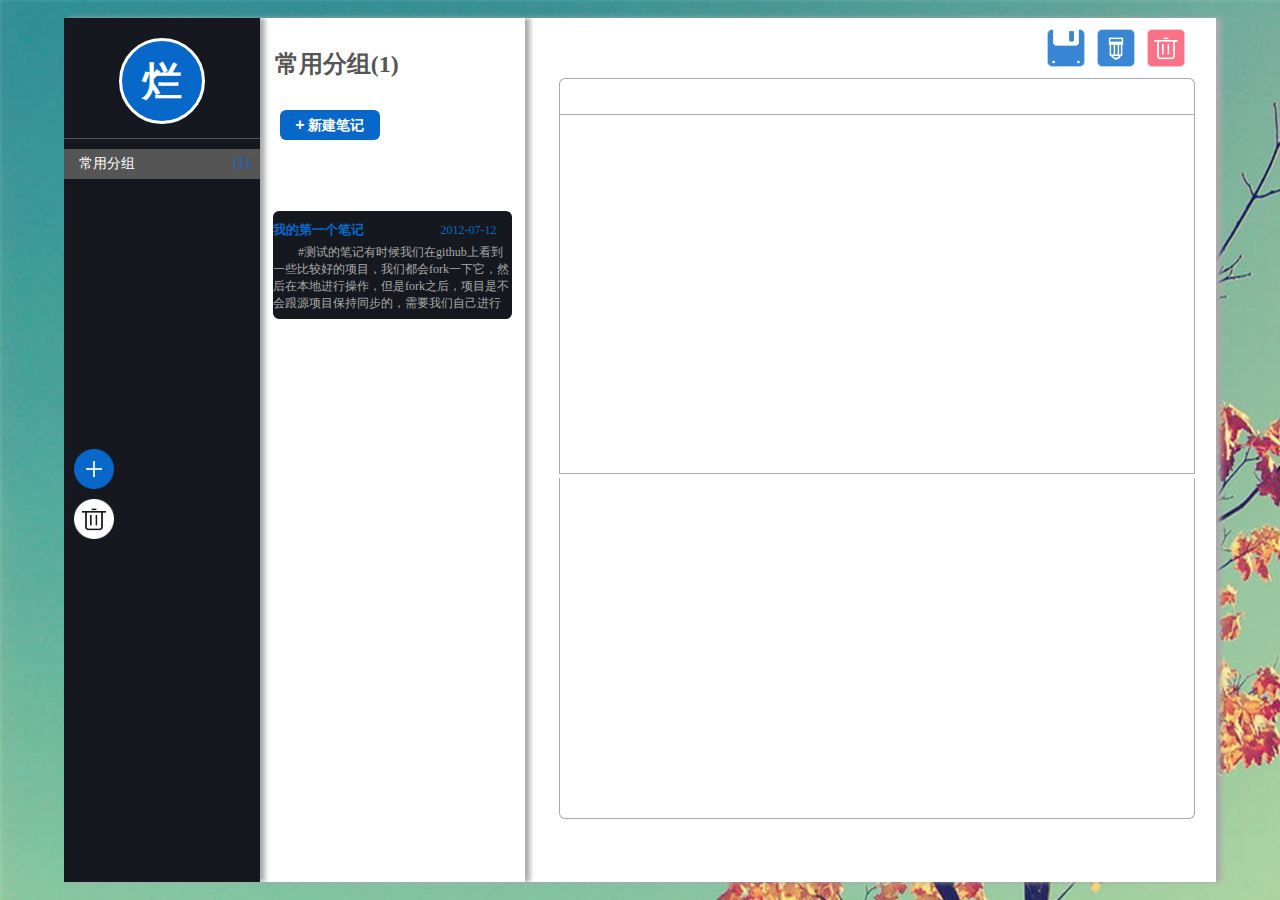
<file: views/index.html>
﻿<!DOCTYPE html>
<html>
<head lang="en">
    <meta charset="UTF-8">
    <title>烂笔头-gleaner</title>

    <link rel="stylesheet" type="text/css" href="../css/index.css">
</head>
<body>

<!-- Main DIV -->
<div class="main">
    <!-- notes group list -->
    <div class="main-left">
        <!-- logo -->
        <div class="left-head">
            <div class="logo">
                <h1 class="logo-world">烂</h1>
            </div>
        </div>
        <!-- group list -->
        <ul id="group-list" class="group-list"></ul>
        <!-- group list footer -->
        <div class="group-list-footer">
            <!-- add button -->
            <div class="add-group">
                <div id="add-btn" class="add-group-btn" title="添加分组"></div>
                <input id="new-group-name" class="name-input" maxlength="20"/>
            </div>
            <!-- delete button -->
            <div id="delete-group-btn" class="delete-group-btn"></div>
        </div>

    </div>

    <!-- notes title list -->
    <div class="main-middle">
        <!-- note list top -->
        <div class="note-list-top">
            <h2 id="group-name" class="group-name"></h2>
            <button id="new-note-btn" class="new-note-btn" type="button">
                <span class="new-note-btn-icon">+</span>
                新建笔记
            </button>
        </div>

        <!-- note list -->
        <ul id="note-list" class="note-list"></ul>
    </div>

    <!-- notes content -->
    <div class="main-right">
        <!-- note tool bar -->
        <div class="note-content-top">
            <div id="note-content-delete" class="note-content-delete"></div>
            <div id="note-content-edit" class="note-content-edit"></div>
            <div id="note-content-save" class="note-content-save"></div>
        </div>

        <!-- note content -->
        <div class="note-content">
            <input id="note-content-title" class="note-content-title" type="text"/>
            <!--<textarea id="note-content-main" class="note-content-main"></textarea>-->
            <textarea id="text-input" class="note-content-main" cols="30" rows="10">Type **Markdown** here.</textarea>
            <div id="preview" class="preview"></div>
        </div>
    </div>
</div>

<!--========================第三方类库==================================-->
<script src="../lib/jquery2_1_4.js" type="application/javascript"></script>
<script src="../lib/marked.js" type="application/javascript"></script>
<script src="../scripts/preview.js" type="application/javascript"></script>

<!--=========================数据处理脚本文件============================-->
<!--<script src="../scripts/model.js"></script>-->
<!--<script src="../data/data.js"></script>-->

<!--=======================功能性脚本文件==============================-->
<script src="../scripts/saveData.js" type="application/javascript"></script>
<script src="../scripts/singleTemplate.js" type="application/javascript"></script>
<script src="../scripts/main.js" type="application/javascript"></script>
<script src="../lib/marked.js" type="application/javascript"></script>

<!-- 分组列表模板 -->
<script id="group" type="text/plain">
     <li><a class="group-item">{eachNoteBook}<span class="notes-count">({NoteNum})</span></a></li>
</script>

<!-- 笔记列表模板 -->
<script id="note-list-temp" type="text/plain">
    {eachNote}{groupName}
     <li class="note-item">
        <div class="note-item-top">
            <h5 class="note-item-title">{title}</h5>
            <p class="note-item-date">{time}</p>
        </div>
        <p class="note-item-content">
            {content}
        </p>
    </li>
</script>

</body>
</html>
</file>
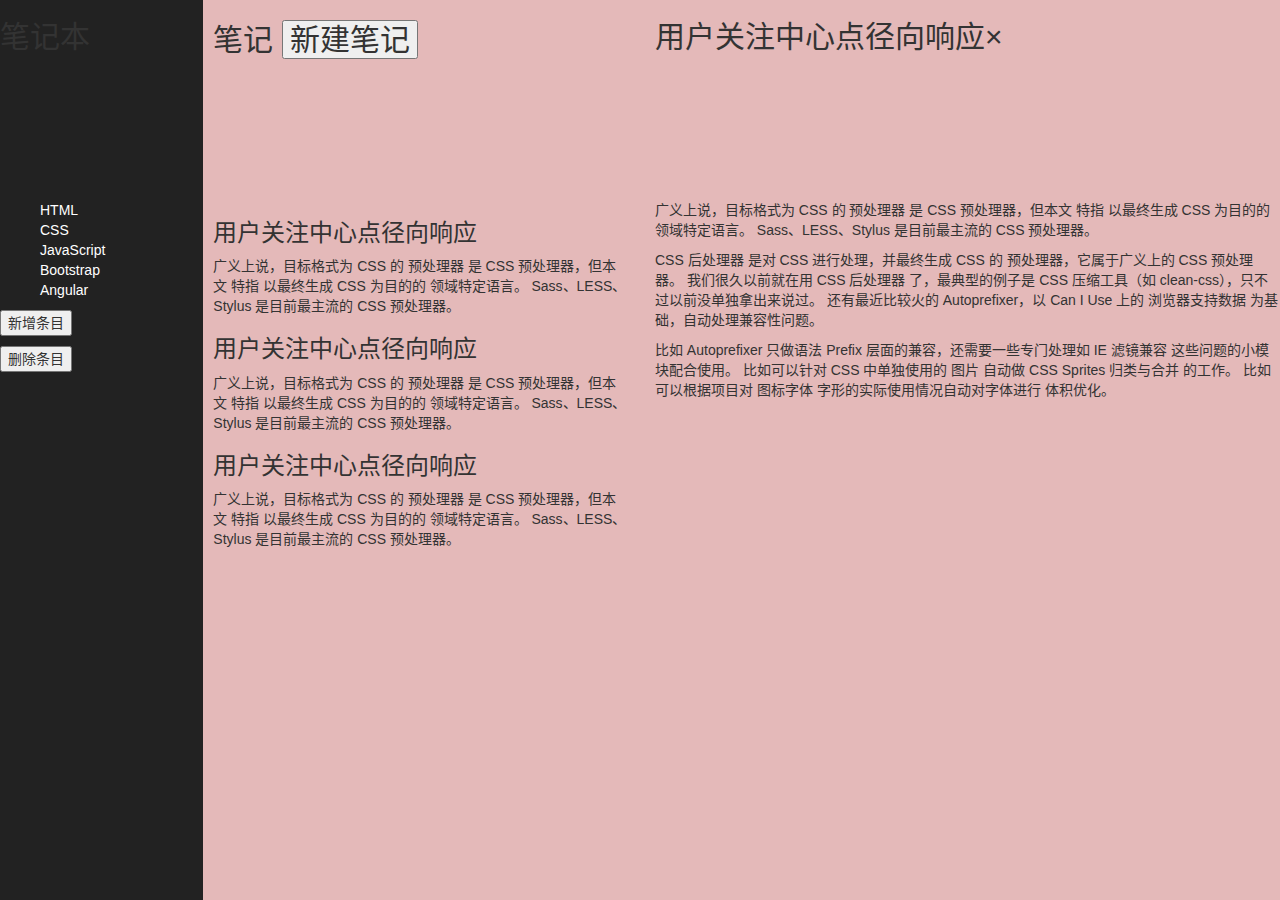
<file: views/main.html>
<!DOCTYPE html>
<html lang="zh-CN">
<head>
    <meta charset="UTF-8">
    <title>Gleaner</title>
    <meta http-equiv="X-UA-Compatible" content="IE=Edge">
    <link rel="stylesheet" href="../lib/bootstrap.css"/>
    <style>
        html,
        body {
            height: 100%;
            overflow: hidden;
        }
        ul {
            list-style: none;
        }
        .cl-wt {
            color: #FFF;
        }
        .row {
            background-color: #EEE;
        }

        section header {
            height: 20%;
        }

        .category {
            background-color: #222;
        }

        .note-list,
        .note-detail {
            background-color: #e4b9b9;
        }

        .hpec100 {
            height: 100%;
        }

        .p0 {
            padding: 0;
        }

        .pl10 {
            padding-left: 10px;
        }

        .pr10 {
            padding-right: 10px;
        }
    </style>
</head>
<body>
<div class="row hpec100 p0">
    <!--笔记本栏-->
    <section class="col-md-2 category hpec100">
        <header>
            <h2>笔记本</h2>
        </header>
        <ul class="cl-wt">
            <li>HTML</li>
            <li>CSS</li>
            <li>JavaScript</li>
            <li>Bootstrap</li>
            <li>Angular</li>
        </ul>
        <p><button id="addNotebook">新增条目</button></p>
        <footer>
            <button>删除条目</button>
        </footer>
    </section>
    <!--笔记列表栏-->
    <section class="col-md-4 note-list hpec100 pl10 pr10">
        <header>
            <h2>笔记
                <button>新建笔记</button>
            </h2>
        </header>
        <article>
            <h3>用户关注中心点径向响应</h3>

            <p>广义上说，目标格式为 CSS 的 预处理器 是 CSS 预处理器，但本文 特指 以最终生成 CSS 为目的的 领域特定语言。
                Sass、LESS、Stylus 是目前最主流的 CSS 预处理器。</p>
        </article>
        <article>
            <h3>用户关注中心点径向响应</h3>

            <p>广义上说，目标格式为 CSS 的 预处理器 是 CSS 预处理器，但本文 特指 以最终生成 CSS 为目的的 领域特定语言。
                Sass、LESS、Stylus 是目前最主流的 CSS 预处理器。</p>
        </article>
        <article>
            <h3>用户关注中心点径向响应</h3>

            <p>广义上说，目标格式为 CSS 的 预处理器 是 CSS 预处理器，但本文 特指 以最终生成 CSS 为目的的 领域特定语言。
                Sass、LESS、Stylus 是目前最主流的 CSS 预处理器。</p>
        </article>
    </section>
    <!--笔记内容栏-->
    <section class="col-md-6 note-detail hpec100">
        <header><h2>用户关注中心点径向响应<span>&#215;</span></h2></header>
        <article>
            <p>广义上说，目标格式为 CSS 的 预处理器 是 CSS 预处理器，但本文 特指 以最终生成 CSS 为目的的 领域特定语言。
                Sass、LESS、Stylus 是目前最主流的 CSS 预处理器。</p>

            <p>CSS 后处理器 是对 CSS 进行处理，并最终生成 CSS 的 预处理器，它属于广义上的 CSS 预处理器。
                我们很久以前就在用 CSS 后处理器 了，最典型的例子是 CSS 压缩工具（如 clean-css），只不过以前没单独拿出来说过。
                还有最近比较火的 Autoprefixer，以 Can I Use 上的 浏览器支持数据 为基础，自动处理兼容性问题。</p>

            <p>比如 Autoprefixer 只做语法 Prefix 层面的兼容，还需要一些专门处理如 IE 滤镜兼容 这些问题的小模块配合使用。
                比如可以针对 CSS 中单独使用的 图片 自动做 CSS Sprites 归类与合并 的工作。
                比如可以根据项目对 图标字体 字形的实际使用情况自动对字体进行 体积优化。</p>
        </article>
    </section>

    <!--===============================外部库脚本引入===============================================-->
    <script src="../lib/jquery2_1_4.js"></script>
    <!--===============================数据载入====================================================-->
    <script src="../data/data.js"></script>
    <!---------------------------------功能脚本引入---------------------------------------------->
    <script src="../scripts/main.js"></script>
    <script src="../scripts/notebook/add.js"></script>
</div>
</body>
</html>
</file>
<file: css/index.css>
html, body {
    margin: 0;
    padding: 0;
    width: 100%;
    height: 100%;
    background-image: url("../images/bg01.jpg");
    background-size: 120% 120%;
}

.main {
    width: 90%;
    height: 96%;
    margin: 0 auto;
    position: relative;
    top: 2%;
}

.main-left,
.main-middle,
.main-right {
    height: 100%;
    float: left;
    overflow: hidden;
}

.main-left {
    width: 17%;
    height: 100%;
    background-color: #15181e;
    box-shadow: 5px 0 5px #aaa;
    position: relative;
    z-index: 4;
}

.main-middle {
    width: 23%;
    height: 100%;
    background-color: #fff;
    box-shadow: 5px 0 5px #aaa;
    position: relative;
    z-index: 3;
}

.main-right {
    width: 60%;
    height: 100%;
    background-color: #fff;
    box-shadow: 5px 0 5px #aaa;
    position: relative;
    z-index: 2;
    /*background-color: #0868ca;*/
} /***** ��Ҫ�����ʽEND *****/

/***********************
     �ڲ���ʽ
***********************/
/*** left ***/
.left-head {
    width: 100%;
    height: 120px;
    border-bottom: 1px solid #555;
}

.logo {
    width: 80px;
    height: 80px;
    border: 3px solid #fff;
    background-color: #0868ca;
    border-radius: 50%;
    margin: 0 auto;
    position: relative;
    top: 20px;
}

.logo-world {
    font-size: 40px;
    text-align: center;
    color: #fff;
    padding: 13px 0;
    margin: 0;
}

/*** group list ***/
.group-list {
    width: 100%;
    height: 300px;
    padding: 10px 0 0 0;
    margin: 0;
    list-style: none;
}

.group-list li {
    width: 100%;
}

.group-list li a {
    display: block;
    text-align: left;
    font-size: 14px;
    color: #ccc;
    padding: 6px 0px 6px 15px;
    text-decoration: none;
    cursor: pointer;
}
.group-list li a:hover {
    border-left: 2px solid #fff;
    padding-left: 13px;
    /*background-color: #111216;*/
    color: #fff;
}

.group-list li:hover:before {
    content: "";
    float: left;
    margin-top: 8px;
    border-top: 8px solid transparent;
    border-left: 5px solid #fff;
    border-bottom: 8px solid transparent;
    /*content: "";
    margin-left: -2px;
    border-left: 2px solid #fff;*/
}

.group-list a.active {
    background-color: #555;
    color: #fff;
}

.notes-count {
    color: #0868ca;
    padding-right: 10px;
    float: right;
}

/*** add note ***/
.add-group {
    width: 100%;
    height: 40px;
}

.add-group-btn {
    width: 40px;
    height: 40px;
    margin-left: 10px;
    float: left;
    background-image: url("../images/add-button.png");
    text-align: center;
    background-size: 40px 40px;
    cursor: pointer;
}

/** ��ת����Start **/
@keyframes pound-in {
    from { transform: none; }
    to { transform:rotate(90deg); }
}

@keyframes pound-out {
    from { transform: none; }
    to { transform:rotate(-90deg); }
}

.add-btn-click-in {
    animation: pound-in .5s forwards;
}

.add-btn-click-out {
    animation: pound-out .5s forwards;
} /** ��ת����END **/

.name-input {
    width: 0;
    height: 30px;
    font-size: 16px;
    border-radius: 5px;
    text-align: right;
    color: #555;
    font-weight: bold;
    margin: 5px 5px;
    float: left;
    border: 0;
    padding: 0;
}

/** ɾ����ť **/
.delete-group-btn {
    width: 40px;
    height: 40px;
    float: left;
    margin-left: 10px;
    margin-top: 10px;
    background-image: url("../images/delete-button.png");
    background-size: 40px 40px;
    cursor: pointer;
}

/***********************
     �����µıʼ��б�
***********************/
.note-list-top {
    width: 100%;
    height: 20%;
}

.group-name {
    color: #555;
    margin: 0px;
    padding: 30px 15px;
    text-align: left;
}

.new-note-btn {
    width: 100px;
    height: 30px;
    background-color: #0868ca;
    color: #ffffff;
    font-size: 14px;
    font-weight: bold;
    margin-left: 20px;
    border-radius: 6px;
    border: 0;
}

.new-note-btn-icon {
    font-size: 16px;
    font-weight: bolder;
}

/** �ʼ��б� **/
.note-list {
    width: 100%;
    height: 75%;
    margin: 0;
    padding: 20px 0 0 0;
    list-style: none;
    overflow: auto;
    overflow-x: hidden;
}

.note-item {
    width: 90%;
    height: 108px;
    margin: 0 auto;
    overflow: hidden;
    cursor: pointer;
}

.note-list li.list-item-active {
    /*border: 1px solid #0868ca;*/
    background-color: #15181e;
    border-radius: 6px;
    color: #fff;
}

.note-item-title {
    float: left;
    margin: 0;
    color: #0868ca;
    padding-top: 10px;
}

.note-item-date {
    margin: 0;
    padding: 12px 15px 0px 0;
    color: #0868ca;
    font-size: 12px;
    float: right;
}

.note-item-content {
    height: 70px;
    float: left;
    margin: 0;
    display: block;
    color: #aaa;
    padding-top: 5px;
    padding-bottom: 0;
    font-size: 12px;
    text-indent: 25px;
    overflow: hidden;
}

/*********************
      �ʼ�������ʽ
*********************/
.note-content-top {
    width: 100%;
    height: 50px;
}

.note-content-edit,
.note-content-delete,
.note-content-save {
    width: 40px;
    height: 40px;
    float: right;
    margin-top: 10px;
    background-image: url("../images/edit-button-note.png");
    background-size: 40px 40px;
    cursor: pointer;
    /* older safari/Chrome browsers */
    -webkit-opacity: 0.8;
    /* Netscape and Older than Firefox 0.9 */
    -moz-opacity: 0.8;
    /* Safari 1.x (pre WebKit!) ��ʽkhtml�ں˵�Safari�����*/
    -khtml-opacity: 0.8;
    /* IE9 + etc...modern browsers */
    opacity: 0.8;
    /* IE 4-9 */
    filter:alpha(opacity=80);
}

.note-content-delete {
    margin: 10px 30px 0 10px;
    background-image: url("../images/delete-button-note.png");
}

.note-content-save {
    margin-right: 10px;
    background-image: url("../images/save-button-note.png");
}

.note-content-edit:hover,
.note-content-save:hover,
.note-content-delete:hover {
    /* older safari/Chrome browsers */
    -webkit-opacity: 1;
    /* Netscape and Older than Firefox 0.9 */
    -moz-opacity: 1;
    /* Safari 1.x (pre WebKit!) ��ʽkhtml�ں˵�Safari�����*/
    -khtml-opacity: 1;
    /* IE9 + etc...modern browsers */
    opacity: 1;
    /* IE 4-9 */
    filter:alpha(opacity=100);
}

/** �ʼ����� **/
.note-content {
    width: 90%;
    margin: 10px auto;
    position: relative;
    height: 100%;
}

.note-content-title {
    width: 100%;
    height: 35px;
    border-radius: 6px 6px 0 0;
    border: 1px solid #aaa;
    border-bottom: 0;
    font-size: 18px;
    font-weight: bolder;
    color: #000;
    padding: 0 6px;
}

.note-content-main {
    width: 100%;
    height: 40%;
    /*border-radius: 0 0 6px 6px;*/
    border: 1px solid #aaa;
    padding: 6px;
    color: #555;
    resize: none;
    margin-top: 0;
    margin-bottom: 0;
}


/* Preview */

.preview {
    width: 100%;
    height: 38%;
    float: left;
    padding: 6px;
    color: #555;
    margin-top: 0;
    border: 1px solid #aaa;
    border-top: 0;
    overflow: auto;
    border-radius: 0 0 6px 6px;
}
</file>
